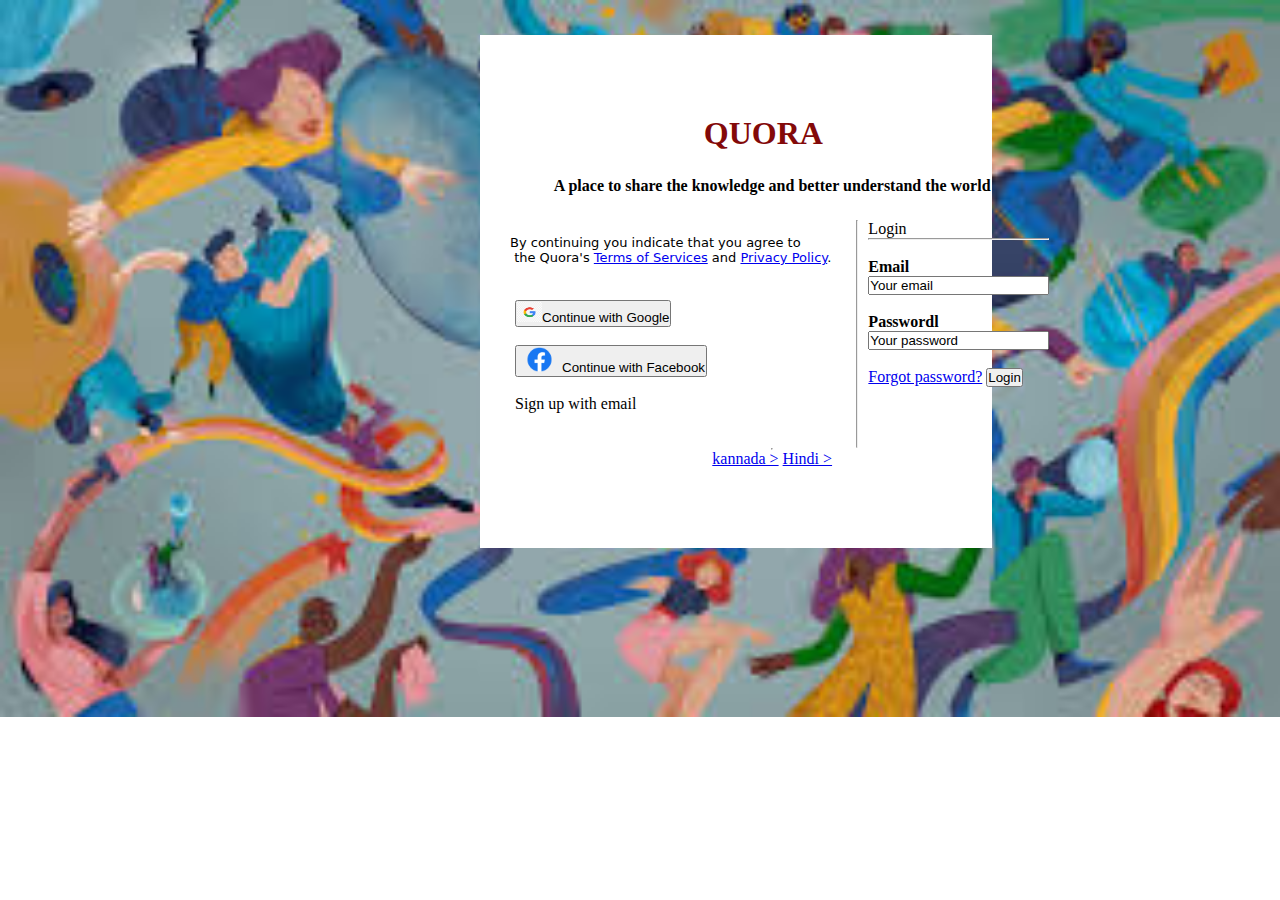
<file: quora_replicate/index.html>
<!DOCTYPE html>
<html lang="en">
<head>
    <meta charset="UTF-8">
    <meta name="viewport" content="width=device-width, initial-scale=1.0">
    <title>Document</title>
    <link rel="stylesheet" href="styles.css">
</head>
<body >
    <div class="box">
        <div class="a">
    <h1 >QUORA</h1>
    <p class="sentence"><b>A place to share the knowledge and better understand the world</b></p>
</div>
<div class="flexing">
    <div class=" continue">
 <pre>By continuing you indicate that you agree to 
 the Quora's <a href="#">Terms of Services</a> and <a href="#">Privacy Policy</a>.</pre>
        <div class="google">
           <a href="#" > <button class="googleAnchor"><img src="google.png" width="25px" height="20px"/>Continue with Google</button></a>
           <br>
           <br>
            <a href="#"><button class="googleAnchor" ><img src="Facebook.png" width="45px" height="25px"/>Continue with Facebook</button></a>
            <br>
            <br>
            <p>Sign up with email</p>
        </div>
      
    </div>
    <hr class="b">
    <div class="credential">
        <p>Login</p>
        <hr>
        <br>
        <b>Email</b>
        <form>
            <input type="text" value="Your email"/>
        </form>
        <br>
        <b>Passwordl</b>
        <form>
            <input type="text" value="Your password"/>
        </form>
        <br>
        <div class=" next"></div>
        <a href="#" class="Forgotpassword">Forgot password?</a>
        
        <a href="#"><button class="login">Login</button></a>
        </div>
       
    </div>
   
  
    <hr>
    <div class="lang">
      
         <a href="#">kannada &gt;</a>
         <a href="#">Hindi &gt;</a>
    </div>

    </div>
    
</body>
</html>
</file>
<file: quora_replicate/styles.css>
*{
    margin:0;
    padding: 0;
    box-sizing: border-box;
}
body{
    background-image:url("images.jpeg");
    background-repeat : no-repeat;
    background-size: cover;
   
}
h1{
    color: rgb(131, 9, 9);
    margin : 0 135px 0 ;
    font-weight: 700;
}
.sentence{
    margin: 25px -15px;
    padding: auto 180px;
}
    
pre{
    margin:15px ;
    font-size: small;
    font-family: -apple-system, system-ui, BlinkMacSystemFont, "Segoe UI", Roboto, Oxygen-Sans, Ubuntu, Cantarell, "Helvetica Neue", sans-serif;
}

.box{
    
   display:grid;
  align-items: center;
  justify-items: center; 
  height: 60%;
  width: 40%;
     
    /* background-image:url("White\ .jpg"); */
   background-color: white;
    /* background-size: auto; */
    /* display:flex;
    flex-direction: row; */
   padding : 80px 15px ;
   margin:35px 480px;


    }
.flexing{

    position: relative;
    display: flex;
    flex-direction: row;

}
.google{
    margin:100px;
}

.google{
    padding: 5px 5px;
    margin:30px 15px;
    width: 75%;
    border-radius: 3%;
    box-shadow: 5px;
}
.b{
    margin:0px 10px;
}
/* a:hover{
    list-style-type: none;
} */
</file>
